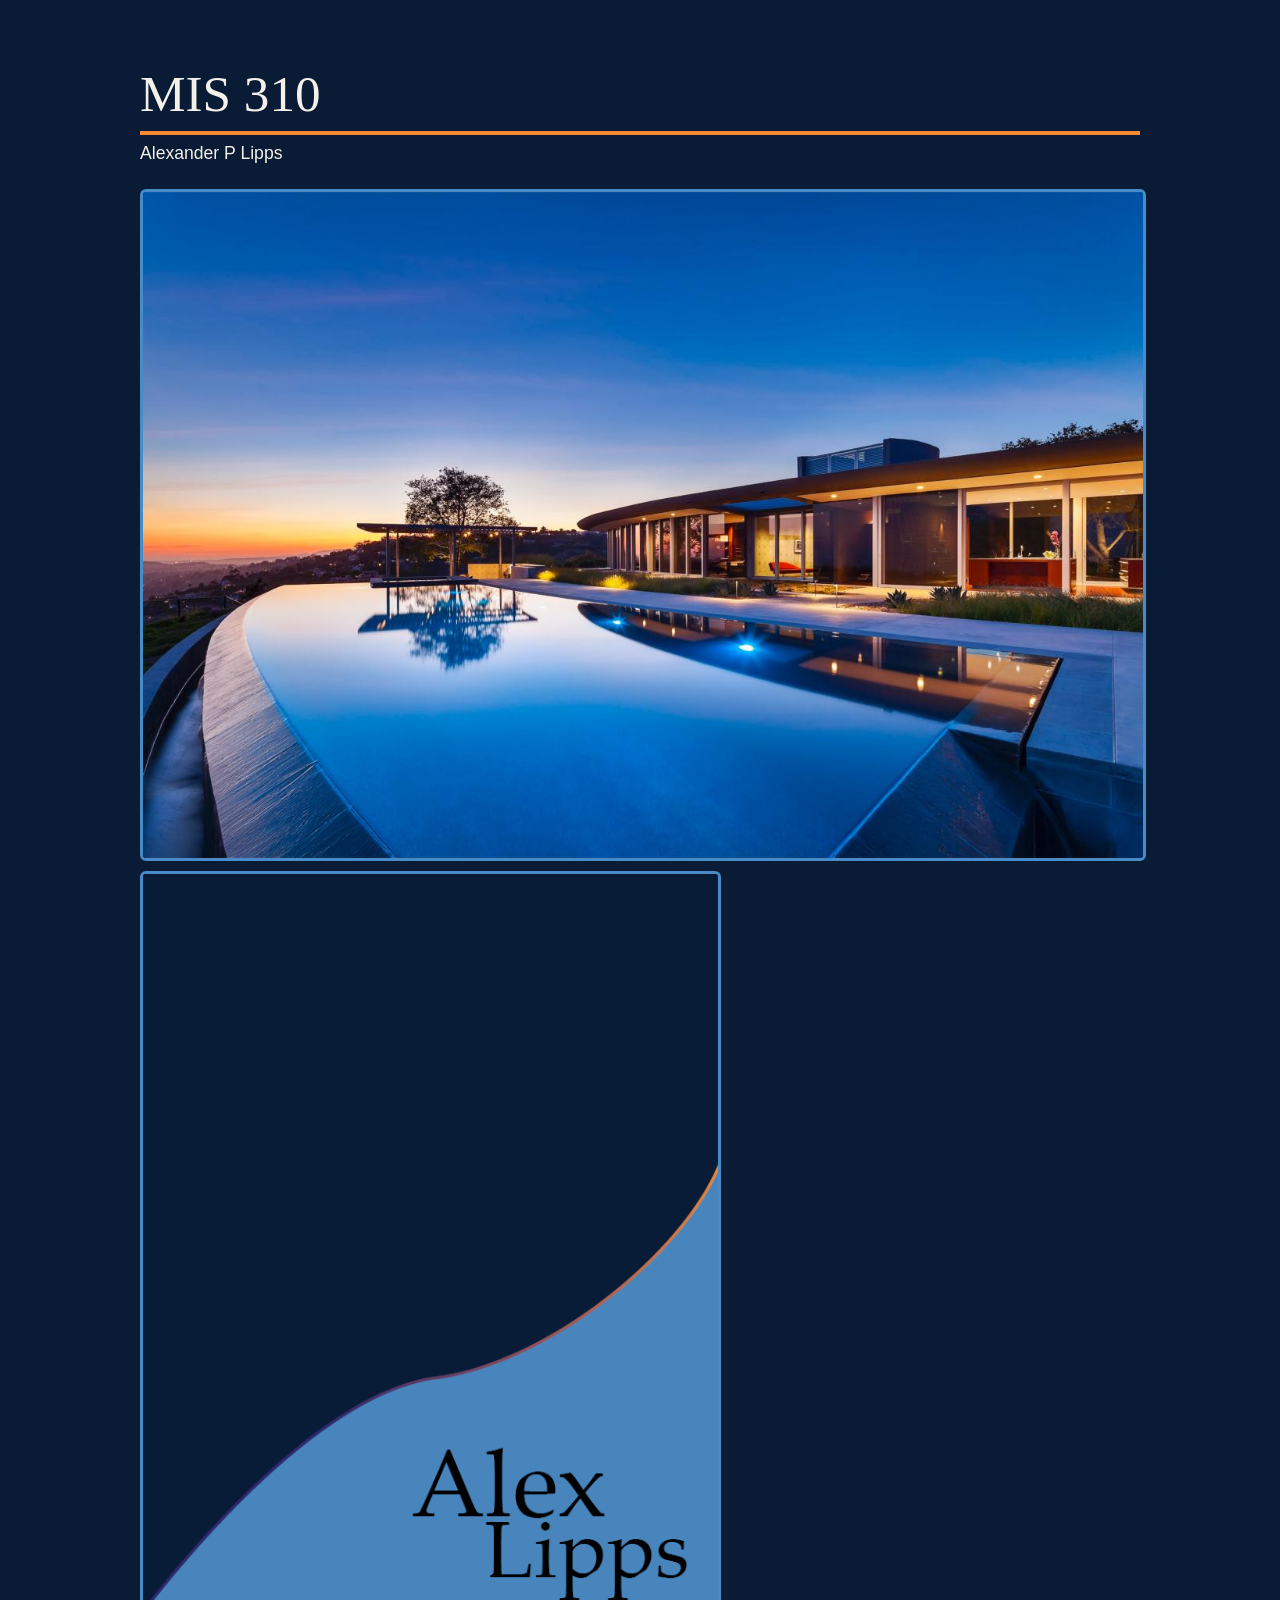
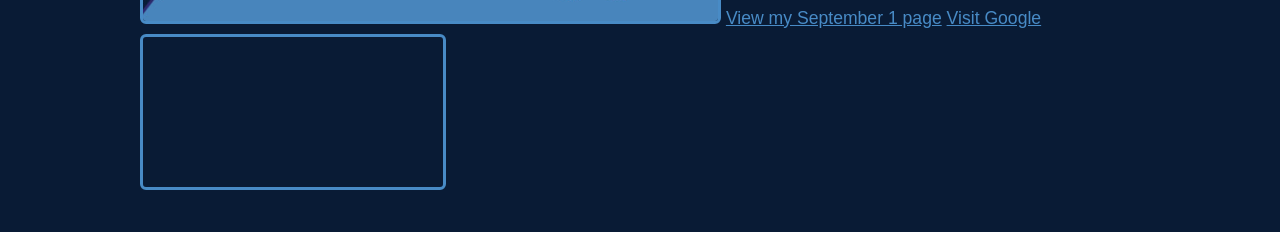
<file: index.html>
<!DOCTYPE html>
<html lang="en">
    <head>
        <title>MIS 310</title>
          <link rel="stylesheet" href="styles.css">
    </head>
    <body>
        <h1>MIS 310</h1>

        <p>Alexander P Lipps</p>

        <img src="images/Pool.jpg" alt="A picture of a pool">

        <img src="images/Book.png" alt="A picture of a book">

        <a href="Sept1.html">View my September 1 page</a>

        <a href="https://www.google.com">Visit Google</a>

        <iframe src="https://www.youtube.com/embed/1e9B31FLT-s"></iframe>

    </body>
</html>
</file>
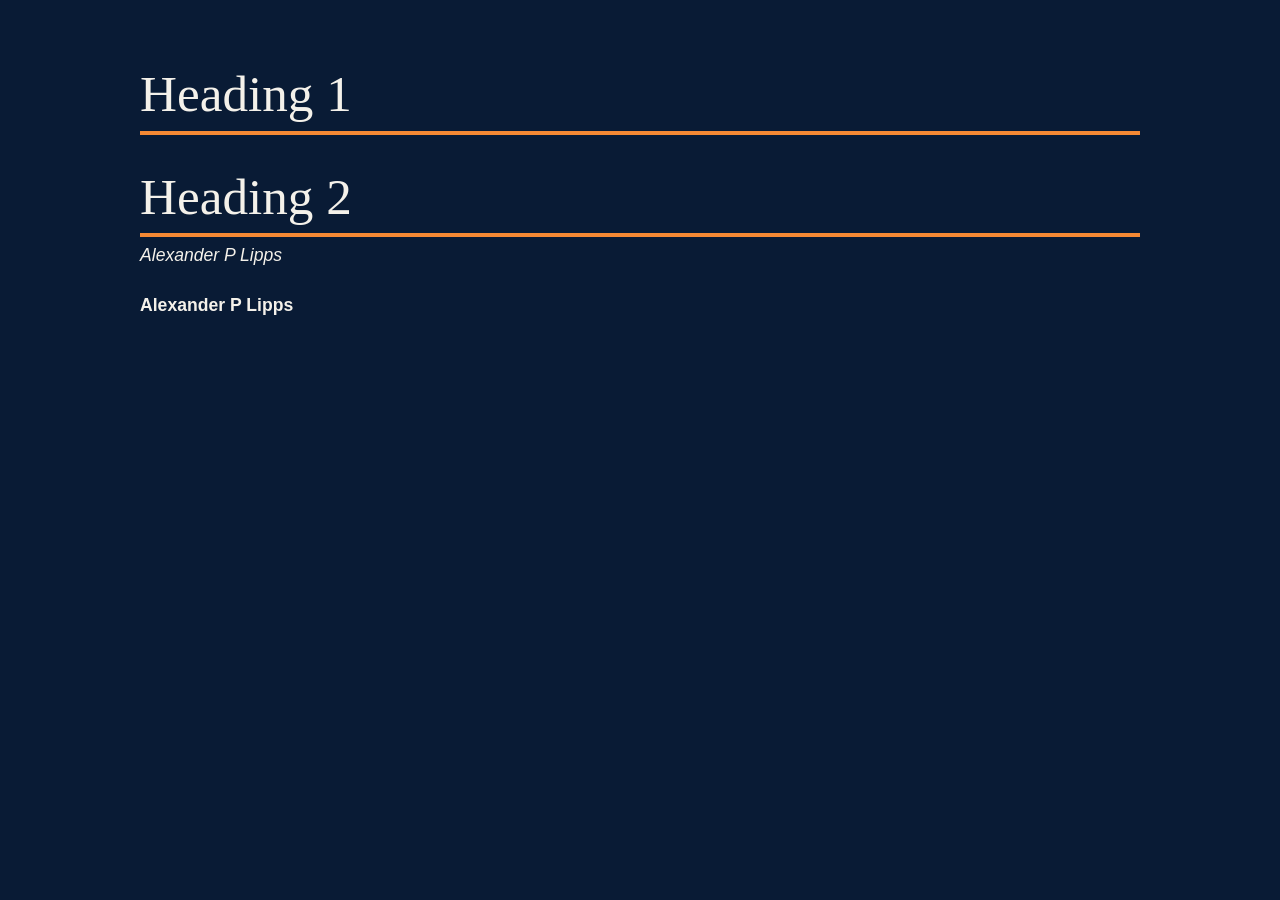
<file: Sept1.html>
<!DOCTYPE html>
<html lang="en">
<head>
    <title>Sept1</title>
      <link rel="stylesheet" href="styles.css">
</head>
<body>
    <h1>Heading 1</h1>
        <h1>Heading 2</h1>
        <p><i>Alexander P Lipps</i></p>
        <p><b>Alexander P Lipps</b></p>

</body>
</html>
</file>
<file: styles.css>
/* ===== Palette (from my "Alex Lipps" book style guide) ===== */
:root {
  --navy: #091b35;
  --navy-light: #12294a;
  --steel: #488bc6;
  --indigo: #2e2a71;
  --orange: #f58934;
  --cream: #f4f1ea;
}

/* ===== Base typography ===== */
body {
  font-family: Bahnschrift, "DIN Alternate", "Arial Narrow", Arial, sans-serif;
  font-size: 1.1rem;
  line-height: 1.7;
  color: var(--cream);
  background-color: var(--navy);
  max-width: 1000px;
  margin: 0 auto;
  padding: 2rem 1.5rem;
}

h1, h2, h3 {
  font-family: "Palatino Linotype", Palatino, Georgia, serif;
  font-weight: 400;
}

h1 {
  font-size: 3.2rem;
  line-height: 1.1;
  margin-bottom: 0.25rem;
  padding-bottom: 0.5rem;
  border-bottom: 4px solid var(--orange);
}

h2 {
  font-size: 1.9rem;
  color: var(--steel);
  margin-top: 2.5rem;
}

h3 {
  font-size: 1.3rem;
  color: var(--orange);
}

p {
  margin: 0 0 1.25rem 0;
}

a {
  color: var(--steel);
}

a:hover {
  color: var(--orange);
}

/* ===== Navigation (Flexbox) ===== */
nav {
  display: flex;
  flex-wrap: wrap;
  gap: 0.5rem 1.5rem;
  justify-content: flex-start;
  background-color: var(--navy-light);
  padding: 0.75rem 1rem;
  margin-bottom: 2rem;
  border-left: 5px solid var(--orange);
}

nav a {
  text-decoration: none;
  font-weight: bold;
}

/* ===== Book feature: cover beside text (Flexbox) ===== */
.book-feature {
  display: flex;
  align-items: center;
  gap: 2rem;
  margin: 2rem 0;
}

.book-feature img {
  flex: 0 0 280px;
  width: 280px;
}

.book-feature .book-text {
  flex: 1;
}

/* ===== Vision-board page gallery (Flexbox) ===== */
.book-gallery {
  display: flex;
  flex-wrap: wrap;
  justify-content: center;
  gap: 1.25rem;
  margin: 2rem 0;
  padding: 0;
}

.book-gallery figure {
  flex: 0 1 calc(33.333% - 1rem);
  margin: 0;
}

.book-gallery img {
  width: 100%;
  display: block;
  margin: 0;
}

.book-gallery a:hover img {
  border-color: var(--orange);
}

/* ===== Images, video, lists, footer ===== */
img, iframe {
  max-width: 100%;
  border: 3px solid var(--steel);
  border-radius: 6px;
}

ul, ol {
  padding-left: 1.5rem;
}

footer {
  margin-top: 3rem;
  padding-top: 1rem;
  border-top: 2px solid var(--indigo);
  font-size: 0.9rem;
  color: var(--steel);
}

/* ===== Responsive: narrow screens =====
   ~700px is where three book pages in a row get too small to read */
@media (max-width: 700px) {
  body {
    padding: 1rem;
    font-size: 1rem;
  }

  h1 {
    font-size: 2.2rem;
  }

  nav {
    flex-direction: column;
    gap: 0.5rem;
  }

  .book-feature {
    flex-direction: column;
    text-align: center;
  }

  .book-feature img {
    flex: 0 0 auto;
    width: 100%;
    max-width: 320px;
  }

  .book-gallery figure {
    flex: 1 1 100%;
    max-width: 420px;
  }
}
</file>
